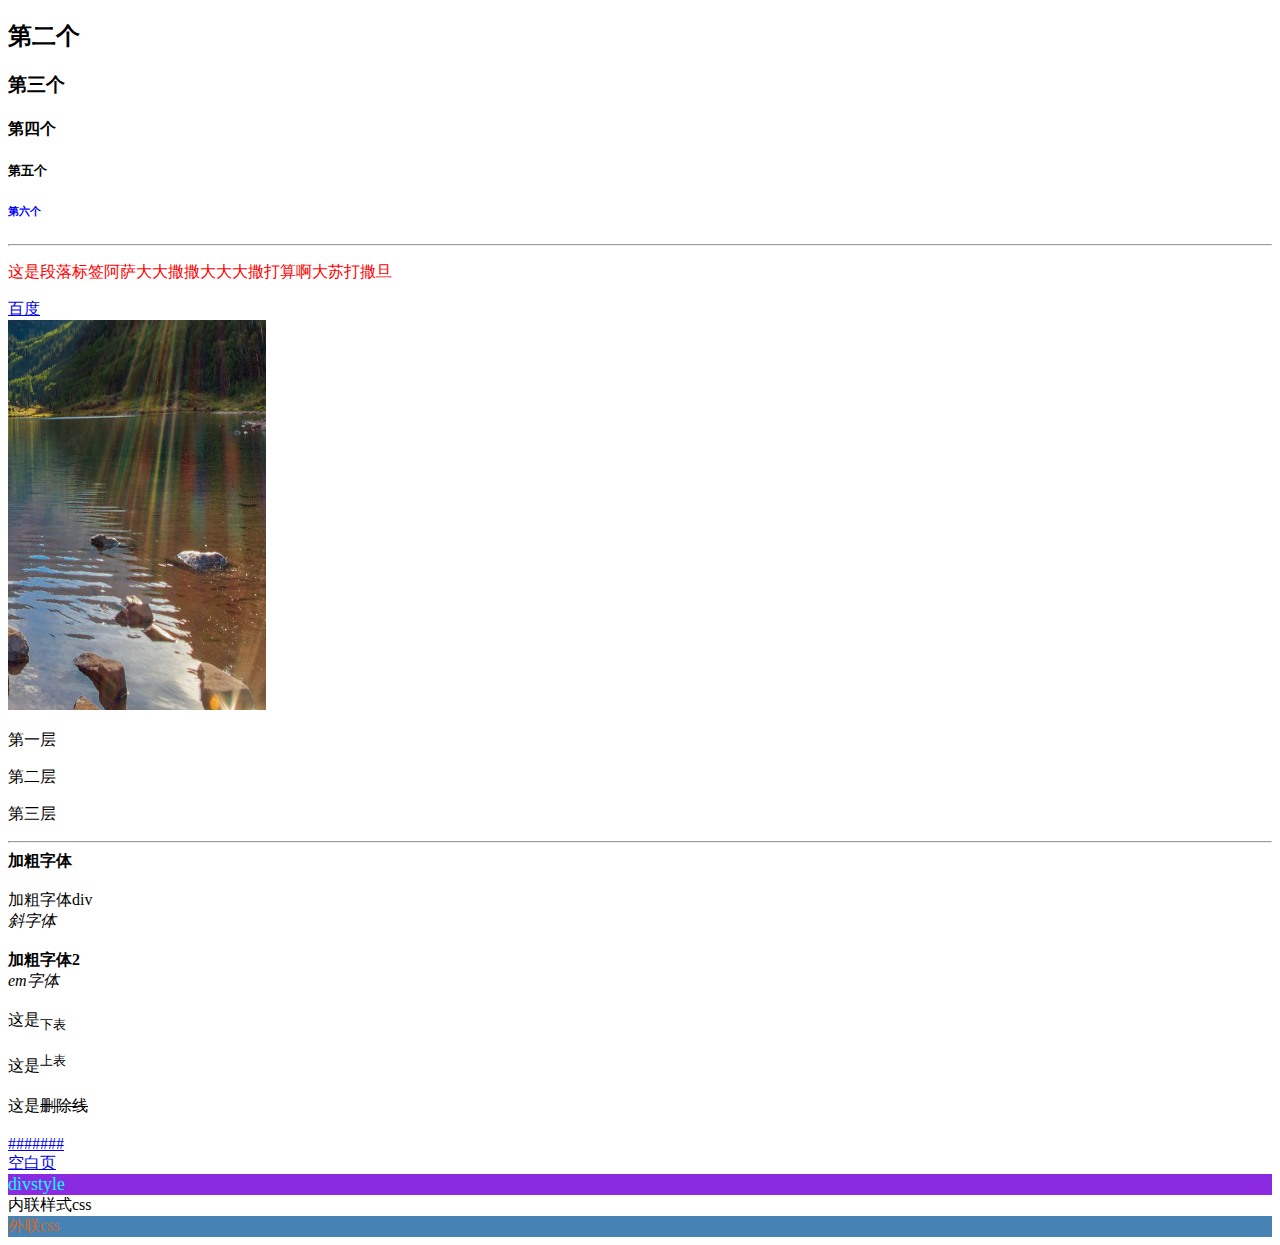
<file: index.html>
<!DOCTYPE html>
<html lang="en">

<head>
    <meta charset="UTF-8">
    <meta name="viewport" content="width=device-width, initial-scale=1.0">
    <title>三亚学院区块链2401</title>
    <!-- 外联样式css-->
    <link rel="stylesheet" href="./style.css">
    <!-- 内联样式css-->
    <style>
        .ppppp {
            color: red;
        }
        #cccc {
            color: blue;
        }
        .jiacudiv {
            font-weight: bold;
        }
        .baidu {
            color: greenyellow;
            text-decoration: none;
        }
    </style>
</head>

<body>
    <!-- <h1>第一个</h1> -->
    <h2>第二个</h2>
    <h3>第三个</h3>
    <h4>第四个</h4>
    <h5>第五个</h5>
    <h6 id="cccc">第六个</h6>
    <hr>
    <p class="ppppp">这是段落标签阿萨大大撒撒大大大撒打算啊大苏打撒旦</p>
    <a href="https://www.baidu.com" target="_blank">百度</a>
    <br>
    <img src="./imgs/img.png" alt="" width="258" height="390">
    <p>第一层
        <p>第二层
            <p>第三层</p>
        </p>
    </p>
    <hr>
<b>加粗字体</b><br><br>
<div class="jacudiv">加粗字体div</div>
<i>斜字体</i><br><br>
<strong>加粗字体2</strong><br>
<em>em字体</em><br><br>
这是<sub>下表</sub><br><br>
这是<sup>上表</sup><br><br>
这是<del>删除线</del><br><br>
<a href="#">#######</a><br>
<a href="about:blank">空白页</a>
<div style="font-size: large;color: aqua;background-color: blueviolet;">divstyle</div>
<!-- 常用标签，a,img,p,div,span,br,hr,strong -->
<div class="neiliancss">内联样式css</div>
<div class="wailiancss">外联css</div>
</body>

</html>
</file>
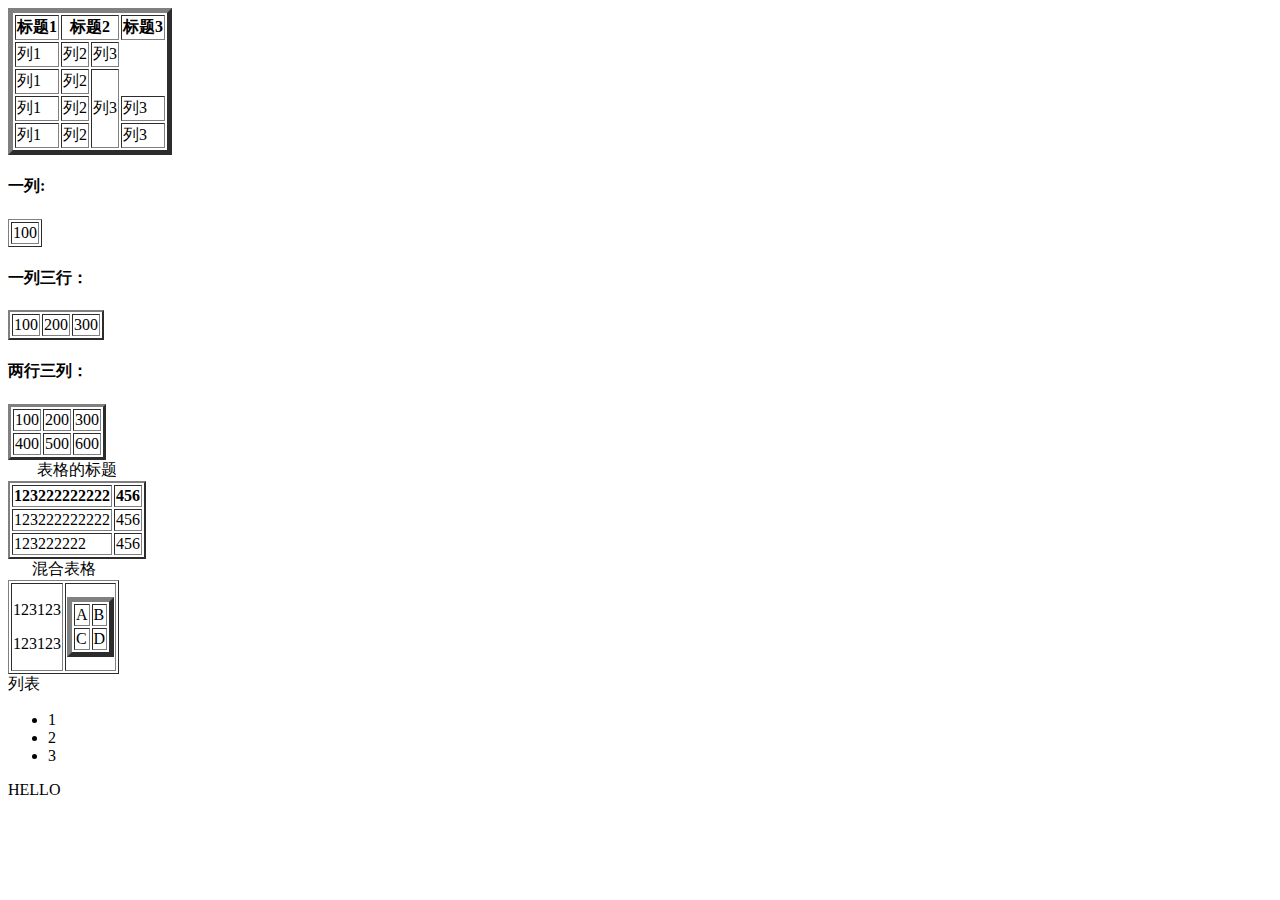
<file: biaoge.html>
<!DOCTYPE html>
<html lang="en">
<head>
    <meta charset="UTF-8">
    <meta name="viewport" content="width=device-width, initial-scale=1.0">
    <title>Document</title>
</head>
<body>
    <table border="5">
        <thead>
            <tr>
                <th>标题1</th>
                <th colspan="2">标题2</th>
                <th>标题3</th>
            </tr>  
        </thead>
        <tbody>
            <tr>
                <td>列1</td>
                <td>列2</td>
                <td>列3</td>
            </tr>
             <tr>
                <td>列1</td>
                <td>列2</td>
                <td rowspan="3">列3</td>
            </tr>
             <tr>
                <td>列1</td>
                <td>列2</td>
                <td>列3</td>
            </tr>
             <tr>
                <td>列1</td>
                <td>列2</td>
                <td>列3</td>
            </tr>
        </tbody>
    </table>

    <h4>一列:</h4>
    <table border="1">
        <tr>
            <td>100</td>
        </tr>
    </table>
    <h4>一列三行：</h4>
    <table border="2">
        <tr>
            <td>100</td>
            <td>200</td>
            <td>300</td>
        </tr>
    </table>
    <h4>两行三列：</h4>
    <table border="3">
        <tr>
            <td>100</td>
            <td>200</td>
            <td>300</td>
        </tr>
        <tr>
            <td>400</td>
            <td>500</td>
            <td>600</td>
        </tr>
    </table>
    <table border="2">
        <caption>表格的标题</caption>
        <tr>
            <th>123222222222</th>
            <th>456</th>
        </tr>
        <tr>
            <td>123222222222</td>
            <td>456</td>
        </tr>
        <tr>
            <td>123222222</td>
            <td>456</td>
        </tr>
    </table>
    <table border="1">
        <caption>混合表格</caption>
        <tr>
            <td>
                <p>123123</p>
                <p>123123</p>
            </td>
            <td>
                <table border="5">
                    <tr>
                        <td>A</td>
                        <td>B</td>
                    </tr>
                    <tr>
                        <td>C</td>
                        <td>D</td>
                    </tr>
                </table>
            </td>
        </tr>
    </table>
    <tr>
        <td>列表
            <ul>
                <li>1</li>
                <li>2</li>
                <li>3</li>
            </ul>
        </td>
        <td>HELLO</td>
    </tr>
</body>
</html>
</file>
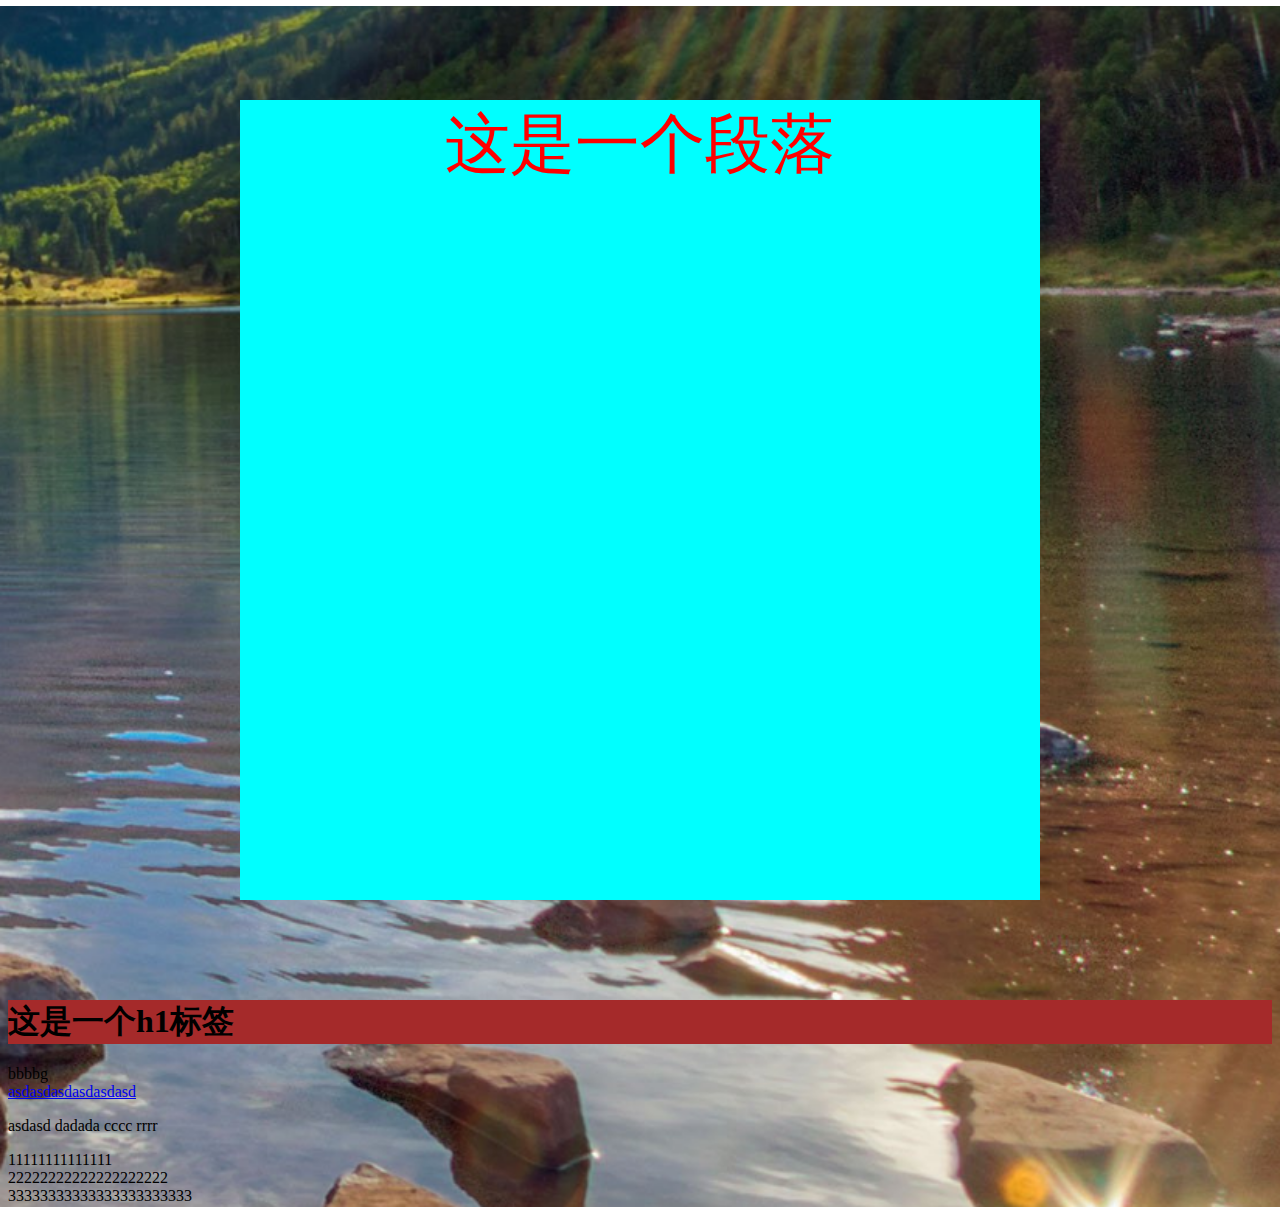
<file: css.html>
<!DOCTYPE html>
<html lang="en">
<head>
    <meta charset="UTF-8">
    <meta name="viewport" content="width=device-width, initial-scale=1.0">
    <title>Document</title>
    <!-- 外联样式CSS -->
    <link rel="stylesheet" href="./css.css">
    <!-- 内联样式CSS -->
    <style>
        /* * {
            margin: 0;
            padding: 0;
        } */

        body {
            /* background-color: #b0c4de; */
            background-image: url('./imgs/img.png');
            background-repeat: no-repeat;
            background-position: bottom center;
            /* background-size: cover; */
            background: url('./imgs/img.png') center center no-repeat;
            background-size: 100%;
            /* background-attachment: fixed; */
        }

        #p1 {
            color: red;
            text-align: center;
        }

        .p1 {
            font-size: 65px;
            background-color: aqua;
        }
    </style>
</head>
<body>
    <!-- 行内样式 -->
    <p id="p1" class="p1 pdd2" style="margin: 100px auto;">这是一个段落</p >
    <!-- 优先级：行内样式>内联样式>外联样式>浏览器样式表 -->
    <h1>这是一个h1标签</h1>
    <div class="log">bbbbg</div>
    <a href="https://www.baidu.com" class="baidu" target="_blank">asdasdasdasdasdasd</a >
    <p class="zlmu">asdasd dadada cccc rrrr</p >
    <ul class="aaa"></ul>
    <li>11111111111111</li>
    <li>22222222222222222222</li>
    <li>33333333333333333333333</li>
</body>
</html>
</file>
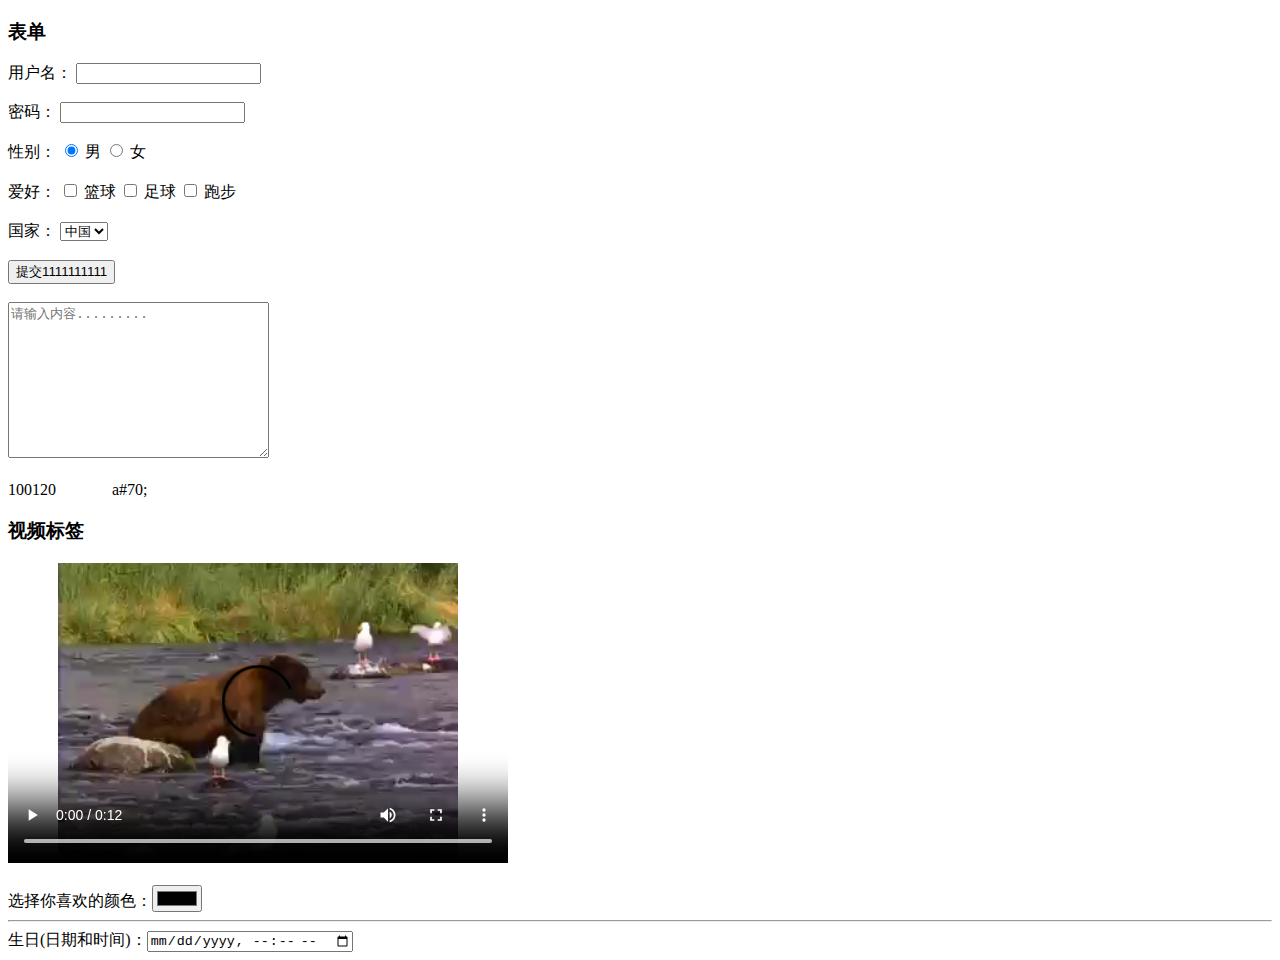
<file: liebiao.html>
<!DOCTYPE html>
<html lang="en">
<head>
    <meta charset="UTF-8">
    <meta name="viewport" content="width=device-width, initial-scale=1.0">
    <title>Document</title>
</head>
<body>
     <h3>表单</h3>
    <form action="/">
        <label for="name">用户名：</label>
        <input type="text" id="name" name="name" required>
        <br>
        <br>
        <label for="password">密码：</label>
        <input type="password" id="password" name="password" required>
        <br>
        <br>
        <label>性别：</label>
        <input type="radio" id="male" name="gender" value="male" checked>
        <label for="male">男</label>
        <input type="radio" id="female" name="gender" value="female">
        <label for="female">女</label>
        <br>
        <br>
        <label>爱好：</label>
        <input type="checkbox" id="hobby1" name="hobby" value="hobby1">
        <label for="hobby1">篮球</label>
        <input type="checkbox" id="hobby2" name="hobby" value="hobby2">
        <label for="hobby2">足球</label>
        <input type="checkbox" id="hobby3" name="hobby" value="hobby3">
        <label for="hobby3">跑步</label>
        <br>
        <br>
        <label for="country">国家：</label>
        <select name="country" id="country">
            <option value="cn">中国</option>
            <option value="us">美国</option>
            <option value="uk">英国</option>
        </select>
        <br>
        <br>
        <input type="submit" value="提交1111111111">
        <br>
        <br>
        <textarea name="aa" id="aa" rows="10" cols="30" placeholder="请输入内容........."></textarea>
        <h3></h3>
        <div>100&it;120&nbsp;&nbsp;&nbsp;&nbsp;&nbsp;&nbsp;&nbsp;&nbsp;&nbsp;&nbsp;&nbsp;&nbsp;&nbsp;&nbsp;a#70;</div>
        <h3>视频标签</h3>
        <video width="500" height="300" controls>
            <source src="./imgs/movie.mp4" type="video/mp4">
        </video>
        <h3></h3>
        选择你喜欢的颜色：<input type="color" name="favcolor">
        <hr>
        生日(日期和时间)：<input type="datetime-local" name="bdaytime">
    </from>
</body>
</html>
</file>
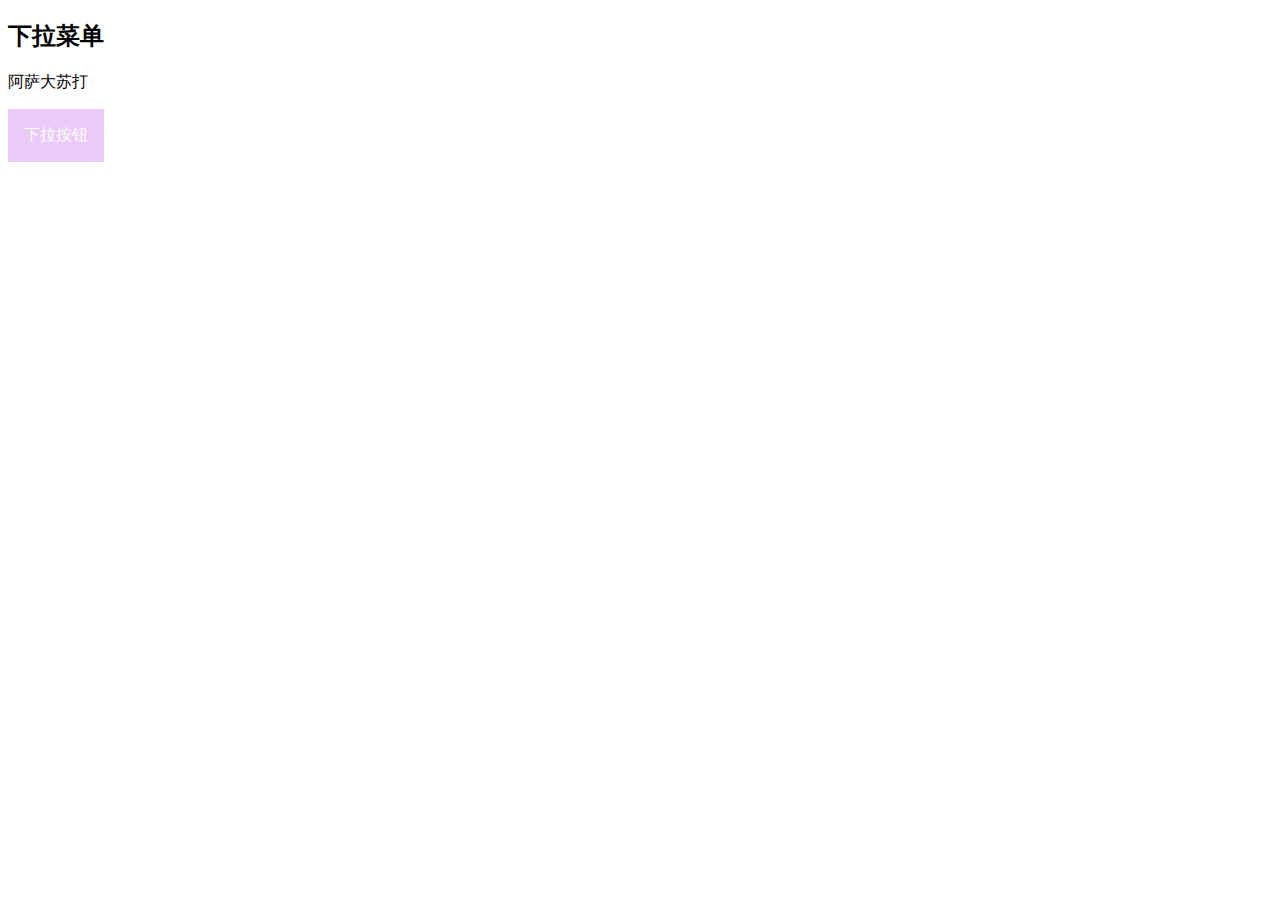
<file: xialacaidian.html>
<!DOCTYPE html>
<html lang="en">
<head>
    <meta charset="UTF-8">
    <meta name="viewport" content="width=device-width, initial-scale=1.0">
    <title>Document</title>
    <style>
        .dropdown {
            position: relative;
            display: inline-block;
        }
        .dropbtn {
            background-color: #EACAF8;
            color: white;
            padding: 16px;
            font-size: 16px;
            border: none;
            cursor: pointer;
        }
        .dropdown-content {
            position: absolute;
            background-color: #f9f9f9;
            min-width: 160px;
            box-shadow: 0px 8px 16px 0px rgba(0, 0, 0, 0.2);
            display: none;
        }
        .aaa {
            color: black;
            padding: 12px 16px;
            text-decoration: none;
            display: block;
        }
        .dropdown-content a:hover {
            background-color: #f1f1f1;
            color: seagreen;
        }
        .dropdown:hover .dropdown-content {
            display: block;
        }
        .dropdown:hover .dropbtn {
            background-color: red;
            color: blue;
        }
    </style>
</head>
<body>
    <h2>下拉菜单</h2>
    <p>阿萨大苏打</p>
    <div class="dropdown">
        <button class="dropbtn">下拉按钮</button>
        <div class="dropdown-content">
            <a href="#" class="aaa">链接1</a>
            <a href="#" class="aaa">链接2</a>
            <a href="#" class="aaa">链接3</a>
        </div>
    </div>
</body>
</html>
</file>
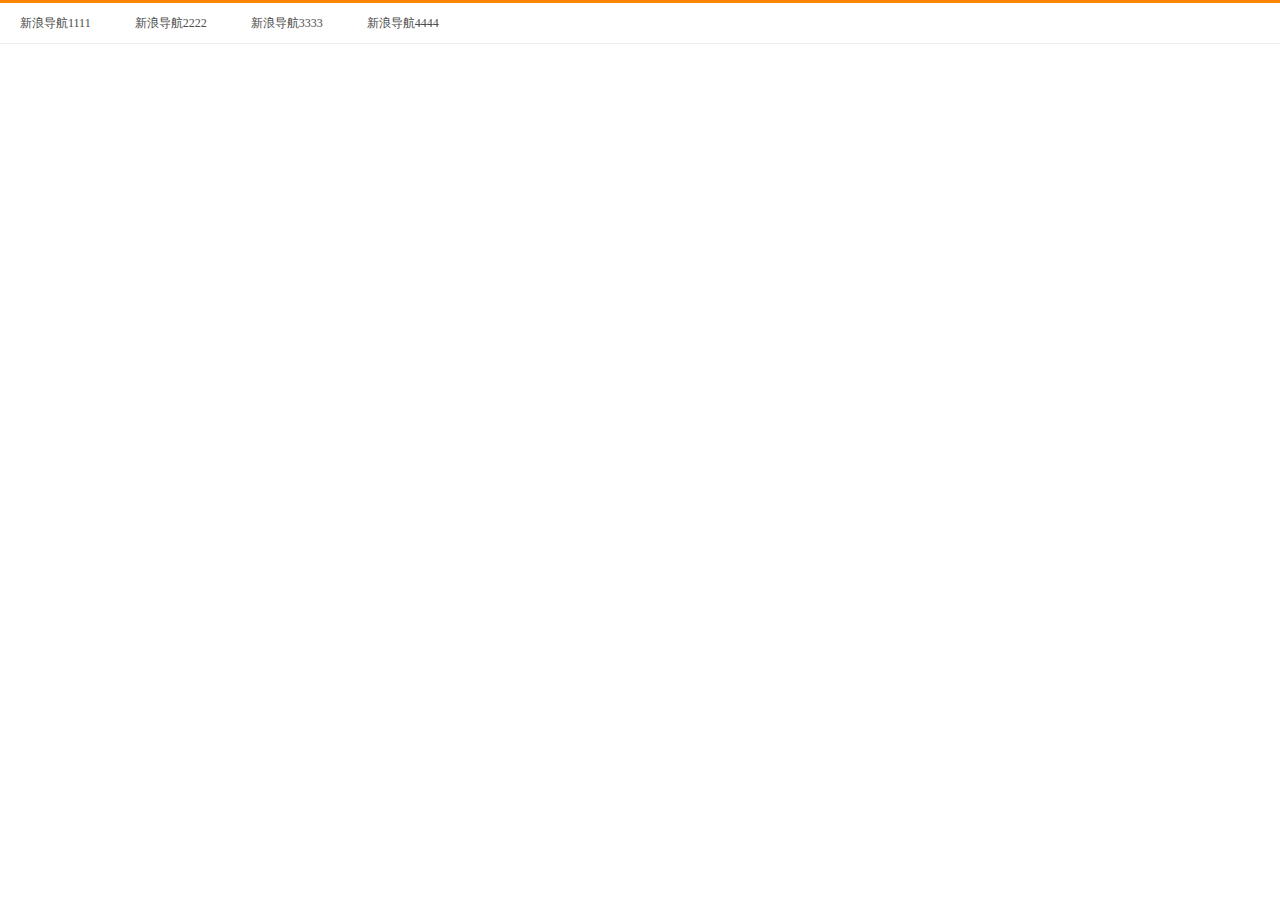
<file: xinlangdaohanglan.html>
<!DOCTYPE html>
<html lang="en">
<head>
    <meta charset="UTF-8">
    <meta name="viewport" content="width=device-width, initial-scale=1.0">
    <title>Document</title>
    <style>
        * {
            margin: 0;
            padding: 0;
        }
        .box {
            height: 40px;
            border-top: 3px solid #ff8500;
            border-bottom: 1px solid #ededef;
        }
        .box a {
            height: 40px;
            padding: 0 20px;
            color: #4c4c4c;
            text-decoration: none;
            text-align: center;
            line-height: 40px;
            font-size: 12px;
            display: inline-block;
        }
        .box a:hover {
            background-color: #ededef;
            color: #ff8400;
        }
    </style>
</head>
<body>
    <div class="box">
        <a href="https://www.sina.com.cn" target="_blank">新浪导航1111</a>
        <a href="https://www.sina.com.cn" target="_blank">新浪导航2222</a>
        <a href="https://www.sina.com.cn" target="_blank">新浪导航3333</a>
        <a href="https://www.sina.com.cn" target="_blank">新浪导航4444</a>
    </div>
</body>
</html>
</file>
<file: style.css>
.linkstyle {
    color: red;
}
.wailiancss{
    color: chocolate;
    background-color: steelblue;
}
</file>
<file: css.css>
.pdd2 {
    width: 800px;
    height: 800px;
}

h1 {
    color: black;
    background-color: brown;
}

.baiduA {
    color: red;
    font-size: 50px;
    text-decoration: none;
    /* text-decoration: overline; */
    text-decoration: line-through;
}

.baiduA:hover {
    color: green;
    text-decoration: underline;
}

.baiduA:active {
    color: yellow;
}

.zimu {
    color: blue;
    font-size: 40px;
    text-indent: 100px;
    /* text-transform: uppercase; */
    text-transform: capitalize;
    font-family: 'Courier New', Courier, monospace;
    font-style: italic;
    font-weight: bold;
}
</file>
